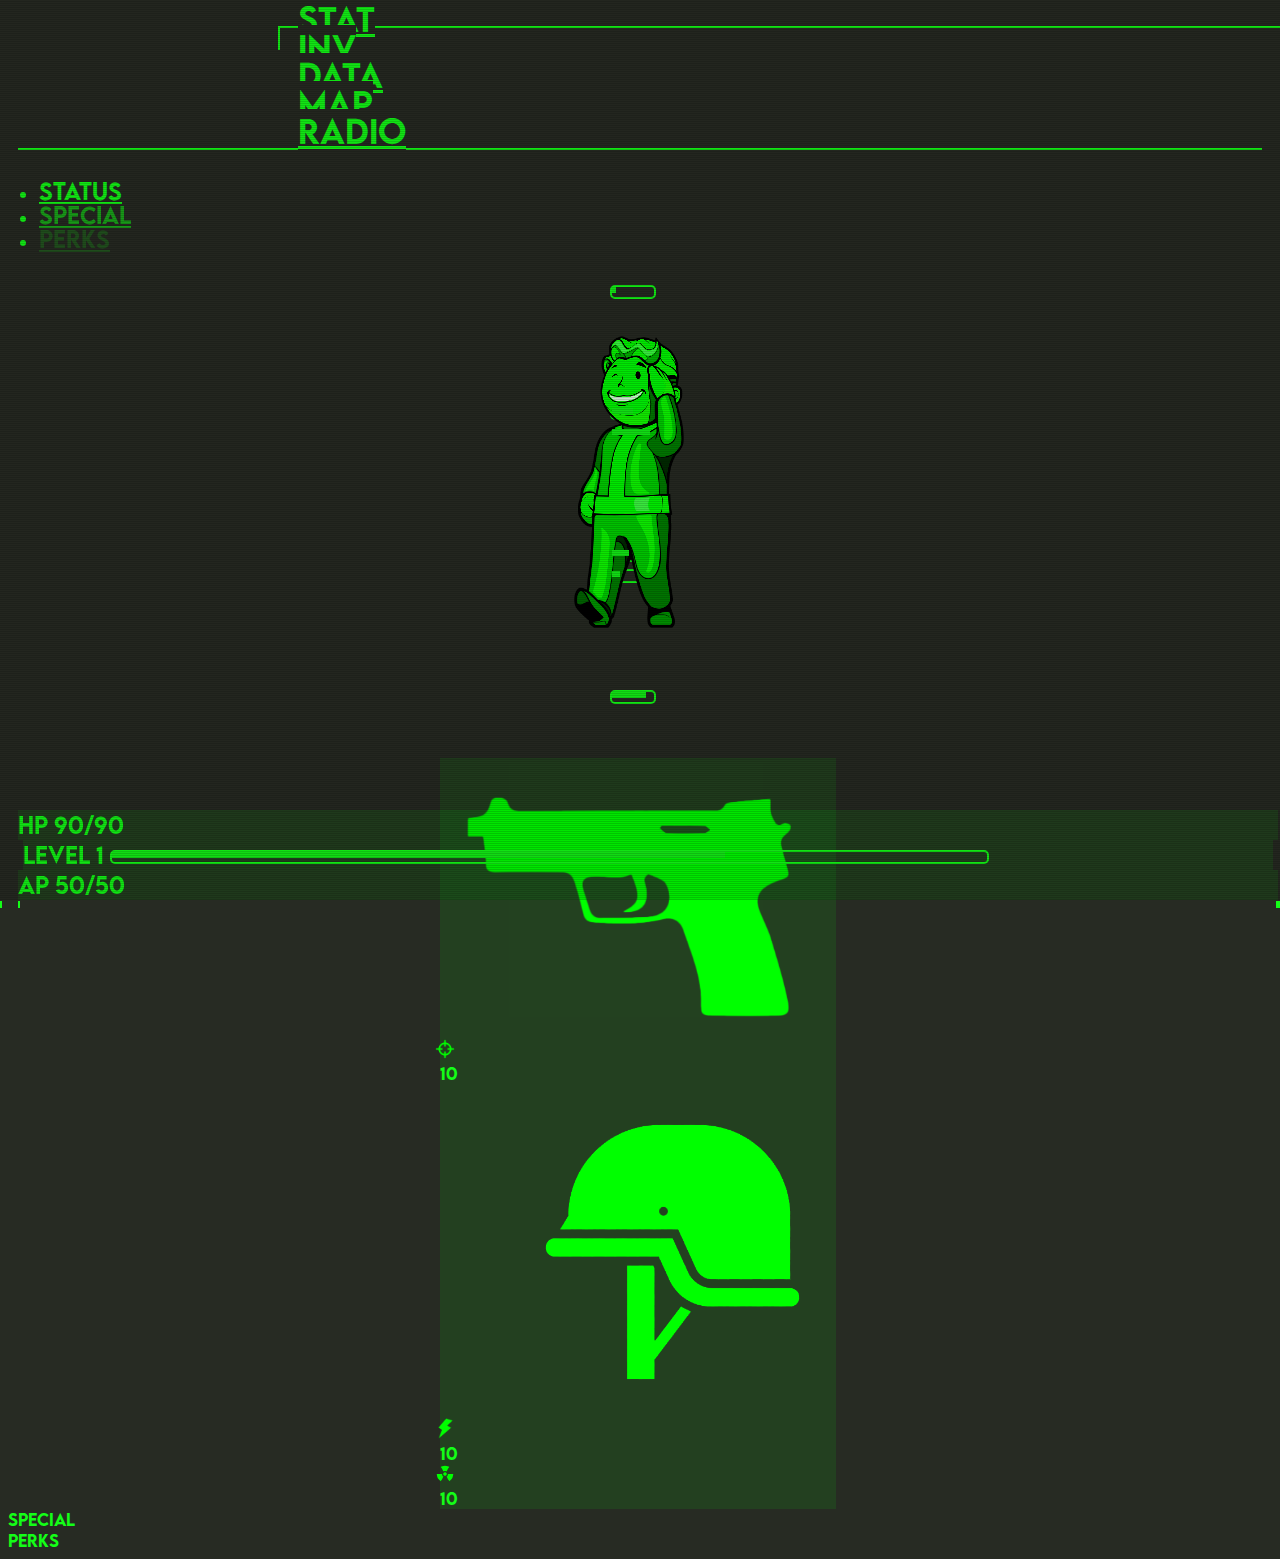
<file: index.html>
<!doctype html>
<html lang="en">
  <head>
    <meta charset="utf-8">
    <meta name="viewport" content="width=device-width, initial-scale=1">
    <title>Pipboy</title>
    <link href="https://cdn.jsdelivr.net/npm/bootstrap@5.2.0/dist/css/bootstrap.min.css" rel="stylesheet" integrity="sha384-gH2yIJqKdNHPEq0n4Mqa/HGKIhSkIHeL5AyhkYV8i59U5AR6csBvApHHNl/vI1Bx" crossorigin="anonymous">
    <link rel="stylesheet" href="./css/Pipboy.css">
  </head>
  <body>
    <nav class="navbar navbar-expand-lg navbar-light">
      <div class="collapse navbar-collapse" id="mainNav">
        <ul class="navbar-nav nav-fill">
          <li class="navbar-item active">
            <a href="index.html" class="nav-link" targer="STAT">STAT</a>
          </li>
          <li class="nav-item">
            <a href="inv.html" class="nav-link">INV</a>
          </li>
          <li class="nav-item">
            <a href="#" class="nav-link">DATA</a>
          </li>
          <li class="nav-item">
            <a href="#" class="nav-link">MAP</a>
          </li>
          <li class="nav-item">
            <a href="#" class="nav-link">RADIO</a>
          </li>
        </ul>
      </div>
    </nav>


    <div class="container">
      <div class="row">
        <div class="col-12">

          <ul class="nav nav-tabs ">
            <li class="nav-item" role="presentation">
              <a href="#status" class="nav-link active"  id="status-tab" data-bs-toggle="tab" role="tab"  aria-controls="status-tab-pane" aria-selected="true">
              STATUS
              </a>
            </li>
            <li class="nav-item" role="presentation">
              <a href="#special" class="nav-link" id="special-tab" data-bs-toggle="tab" role="tab"  aria-controls="special-tab-pane" aria-selected="true">
              SPECIAL
              </a>
            </li>
            <li class="nav-item" role="presentation">
              <a href="#perks" class="nav-link" id="perks-tab" data-bs-toggle="tab" role="tab"  aria-controls="perks-tab-pane" aria-selected="true">
              PERKS
              </a>
            </li>
          </ul>

          <div class="tab-content" id="MyTabContent">

            <div class="tab-pane fade show active" id= "status" role="tabpanel" aria-labelledby="status-tab" tabindex="0">
              <div class="center-image" alt="vauletboy">
                <img src="vb.png"/>
              </div>

              <div class="stat-bars">
                <div class="row">
                  <div class="col-12">
                    <div class="stat-bar">
                      <div class="level-progress">
                        <div class="level-progress-indicator w10" width="70%"></div>
                      </div>
                    </div>
                  </div>
                </div>

                <div class="row">
                  <div class="col-3">
                    <div class="stat-bar">
                      <div class="level-progress">
                        <div class="level-progress-indicator w50" width="70%"></div>
                      </div>
                    </div>
                  </div>
                  <div class="col-6">

                  </div>
                  <div class="col-3">
                    <div class="stat-bar">
                      <div class="level-progress">
                        <div class="level-progress-indicator w90" width="70%"></div>
                      </div>
                    </div>
                  </div>
                </div>
                <div class="row">
                  <div class="col-3">
                    <div class="stat-bar">
                      <div class="level-progress">
                        <div class="level-progress-indicator w40" width="70%"></div>
                      </div>
                    </div>
                  </div>
                  <div class="col-6">

                  </div>
                  <div class="col-3">
                    <div class="stat-bar">
                      <div class="level-progress">
                        <div class="level-progress-indicator w20" width="70%"></div>
                      </div>
                    </div>
                  </div>
                </div>

                <div class="row">
                  <div class="col-12">
                    <div class="stat-bar">
                      <div class="level-progress">
                        <div class="level-progress-indicator w80" width="70%"></div>
                      </div>
                    </div>
                  </div>
                </div>
              </div>

              <div class="row stat-numbers">
                <div class="spacer-numbers"></div>
                <div class="col-2">
                  <img src="gun.png" class= "gun image-responive" alt="gun"/>
                </div>
                <div class="col-1">
                  <div class="icon">
                    <img src="crosshair.png" class="sm-image image-responive" alt="crosshair">
                  </div>
                  <div class="points">10</div>
                </div>
                <div class="col-1 transparent">

                </div>
                <div class="col-2">
                  <img src="army-helmet.png" class="helmet image-responsive"alt="army-helmet">
                </div>
                <div class="col-1">
                  <div class="icon">
                    <img src="energy1.png" class="energy image-responsive" alt="energy">
                  </div>
                  <div class="points">10</div>
                </div>
                <div class="col-1">
                  <div class="icon">
                    <img src="radiation.png" class="radiation image-responsive"alt="radiation">
                  </div>
                  <div class="points">10</div>
                </div>

                <div class="col-2 transparent"></div>
              </div>

            </div>
            <div class="tab-pane fade" id= "special" role="tabpanel" aria-labelledby="special-tab" tabindex="0">
              SPECIAL
            </div>
            <div class="tab-pane fade" id= "perks" role="tabpanel" aria-labelledby="perks-tab" tabindex="0">
              PERKS
            </div>
          </div>
        </div>
      </div>
    </div>







    <navbar class="navbar navbar-light pip-footer">
      <div class="row">
        <div class="col-2">
          HP 90/90
        </div>
        <div class="col-8">
            <span>LEVEL 1</span>
              <div class="level-progress">
                <div class="level-progress-indicator" width="70%"></div>
                </div>
        </div>
        <div class="col-2 text-end">
          AP 50/50
        </div>
      </div>

    </navbar>


    <script src="https://cdn.jsdelivr.net/npm/bootstrap@5.2.0/dist/js/bootstrap.bundle.min.js" integrity="sha384-A3rJD856KowSb7dwlZdYEkO39Gagi7vIsF0jrRAoQmDKKtQBHUuLZ9AsSv4jD4Xa" crossorigin="anonymous"></script>
    <script src="https://code.jquery.com/jquery-3.3.1.slim.min.js" integrity="sha384-q8i/X+965DzO0rT7abK41JStQIAqVgRVzpbzo5smXKp4YfRvH+8abtTE1Pi6jizo" crossorigin="anonymous"></script>
    <script src="https://cdn.jsdelivr.net/npm/popper.js@1.14.3/dist/umd/popper.min.js" integrity="sha384-ZMP7rVo3mIykV+2+9J3UJ46jBk0WLaUAdn689aCwoqbBJiSnjAK/l8WvCWPIPm49" crossorigin="anonymous"></script>
    <script src="https://cdn.jsdelivr.net/npm/bootstrap@4.1.3/dist/js/bootstrap.min.js" integrity="sha384-ChfqqxuZUCnJSK3+MXmPNIyE6ZbWh2IMqE241rYiqJxyMiZ6OW/JmZQ5stwEULTy" crossorigin="anonymous"></script>
    <script src="./js/Pipboy.js">

    </script>
  </body>
</html>
</file>
<file: css/Pipboy.css>
@font-face {
  font-family: Pipboy;
  src: url('../LEMONMILK-Medium.otf');
}

body {
  font-family: Pipboy, sans-serif;
  color: #14fe17;
  background: #272b23;
}

body::after {
  height: 100%;
  width: 100%;
  content: "";
  position: absolute;
  top: 0px;
  left: 0px;
  background: repeating-linear-gradient(0deg, rgba(0,0,0,.5), rgba(0,0,0,.4) 1px, transparent 2px, transparent 2px);
  opacity: 0.5;
  z-index: 1000000;
  pointer-events: none;


}
.navbar.navbar-light {
  border-bottom: 2px solid;
  margin: 0px 10px;
}
.navbar.navbar-light::before, .navbar.navbar-light::after {
  height:7px;
  width: 2px;
  content: "";
  position: absolute;
  display: block;
  z-index: 5000;
  background: #14fe17;
  bottom: -8px;
}

.navbar::before {
  left: 0px;
}

.navbar::after {
  right: 0px;

}

ul > li.nav-item > a.nav-link, ul > li.navbar-item.active > a.nav-link {
  color: #14fe17 !important;
  font-size: 22px;
  line-height: 22px;
  padding-bottom: 10;
}

.navbar-item.active::before {
  content: "";
  position: absolute;
  background: #f00;
  width: 100%;
  height: 22px;
  top: 18px;
  background: #272b23;
  border-left: 2px solid;
  border-right: 2px solid;
  border-top: 2px solid;
  left: 0px;

}
.navbar-light .navbar-nav > li.nav-item > .nav-link,
.navbar-light .navbar-nav > li.navbar-item.active > .nav-link {
  text-align: center;
  margin:auto;
  font-size: 32px;
  line-height: 22px;
  padding-bottom: 0px;
  z-index: 50;
  position: relative;
  background: #272b23;
}
.navbar-nav {
  width: 100%;

}

.navbar-light ul.navbar-nav > li {
  display: block;
  position: relative;
  width: 100%;
  margin: 0px 20px;
}

.center-image {
  position: absolute;
  /* margin: auto; */
  /* width: 100%; */
  margin-left: 130px;

}

.center-image img {
  margin: auto;
  display: block;
  position: relative;
  max-height:300px;
  /* margin-top: 100px; */
  /* margin-bottom: 100px; */
  /* width: 200px; */
  filter: sepia(1) hue-rotate(50deg) saturate(7) brightness(1) contrast(1.5);
  margin-top: 50px;
  /* margin-left: -10px; */
}
.pip-footer {
  margin: 10px;
  position: fixed;
  width: calc(100% - 20px);
  bottom: 0px;
  display: block;

}

.navbar.navbar-light .navbar-nav {
  margin: 0px 200px;
}

.navbar.navbar-light .navbar-nav > li {
  padding: 0px 20px;
}

.nav.nav-tabs {
  border: none;
  margin: 20px;
  padding: 10px;
}


.nav.nav-tabs > .nav-item > .nav-link:hover {
  border: 1px solid transparent;


}
.nav.nav-tabs > li > a {
  font-size: 22px ;
  background: transparent !important;
  border: 1px solid transparent !important;
}

.nav.nav-tabs > li:nth-child(2) > a{
  opacity: 0.6;
}
.nav.nav-tabs > li:nth-child(3) > a{
  opacity: 0.2;
}

.level-progress {
  width: 100%;
  height: 10px;
  border: 2px solid;
  border-radius: 5px;
  display: inline-block;
  width: 70%;

}

.level-progress-indicator {
  height: 6px;
  background: #14f317;
  position: relative;
  width: 70%;
}
.navbar.navbar-light.pip-footer {
  border: none;
  font-size: 22PX;
}

.navbar.pip-footer .col-2, .navbar.pip-footer .col-8 {
  background: rgba(0, 255, 10, .1);

}
.navbar.pip-footer .col-8 {
  margin: 0px 5px;
  flex: 0 0 66%;
}

.stat-bar {
  width: 60px;
  margin:auto;
}

#status {
  max-width: 400px;
  margin: auto;
}

.stat-bars > .row {
  margin-bottom: 100px;
}


.w10 {
  width: 10%;
}
.w20 {
  width: 20%;
}
.w30 {
  width: 30%;
}
.w40 {
  width: 40%;
}
.w50 {
  width: 50%;
}
.w60 {
  width: 60%;
}
.w70 {
  width: 70%;
}
.w80 {
  width: 80%;
}
.w90 {
  width: 90%;
}

.stat-numbers {
  margin-top: -50px;
}

.stat-numbers .col-1, .stat-numbers .col-2{
    background: rgba(0, 255, 10, .1);
    margin-right: 4px;
}

.stat-numbers .col-1.transparent, .stat-numbers .col-2.transparent {
  background: transparent;
}


.stat-numbers img {
  width: 100%;
  filter:grayscale(1) brightness(200) contrast(0) sepia(100%) hue-rotate(55deg) saturate(20);
  transform: rotateY(180deg);
}

.stat-numbers img.sm-image {
  width: 20px;
  margin-left: -5px;

}
.stat-numbers img.gun {
  padding-top: 8px;

}

.stat-numbers img.helmet {
  width: 120%;
  margin-left: -5px;
  padding-top: 6px;
  padding-right: 5px;
  transform: rotateY(0deg);

}
.stat-numbers img.energy {
  width: 15px;
  margin-left: -2px;
  /* padding-top: 6px; */
  /* padding-right: 5px; */
  transform: rotateY(0deg);
}

.stat-numbers img.radiation {
  width: 20px;
  margin-left: -5px;
  /* padding-top: 6px; */
  /* padding-right: 5px; */
  transform: rotateY(0deg);
}

.spacer-numbers {
  width: 50px;
}

#status.tab-pane.full {
  width: 100%;
  max-width: 100%;
}

.item-list {
  float: left;
  padding: 0px;
  list-style:none;
  margin: 0px;

}

.item-list li a {
  display: block;
  width: 300px;
  padding: 5px 10px;
  border-radius: 2px;
  color: #14fe17;
  text-decoration: none !important;
  padding-left: 25px;

}

.item-list li a:hover {
  text-decoration: none;
  background: #14fe17;
  color: #272b23;
}

.item-list a.active::before {
  content: "";
  display: block;
  position: absolute;
  height: 10px;
  width: 10px;
  background: #14fe17;
  left: 70px;
  margin-top:7px;
}

.item-list a.active:hover::before {
  background: #272b23
}

.tab-pane.full {
  height: calc(100vh - 180px);

}
.item-stats {
  position: absolute;
  right: 12px; /*changed 0, 50,*/
  bottom: 50px;
  width: 200px;
}

.float-left {
  float: left !important;
}
.float-right {
  float: right !important;
}

.item-stats .row .col-12 {
  background: rgba(0, 255, 10, .1);
  margin-bottom: 2px;
}
</file>
